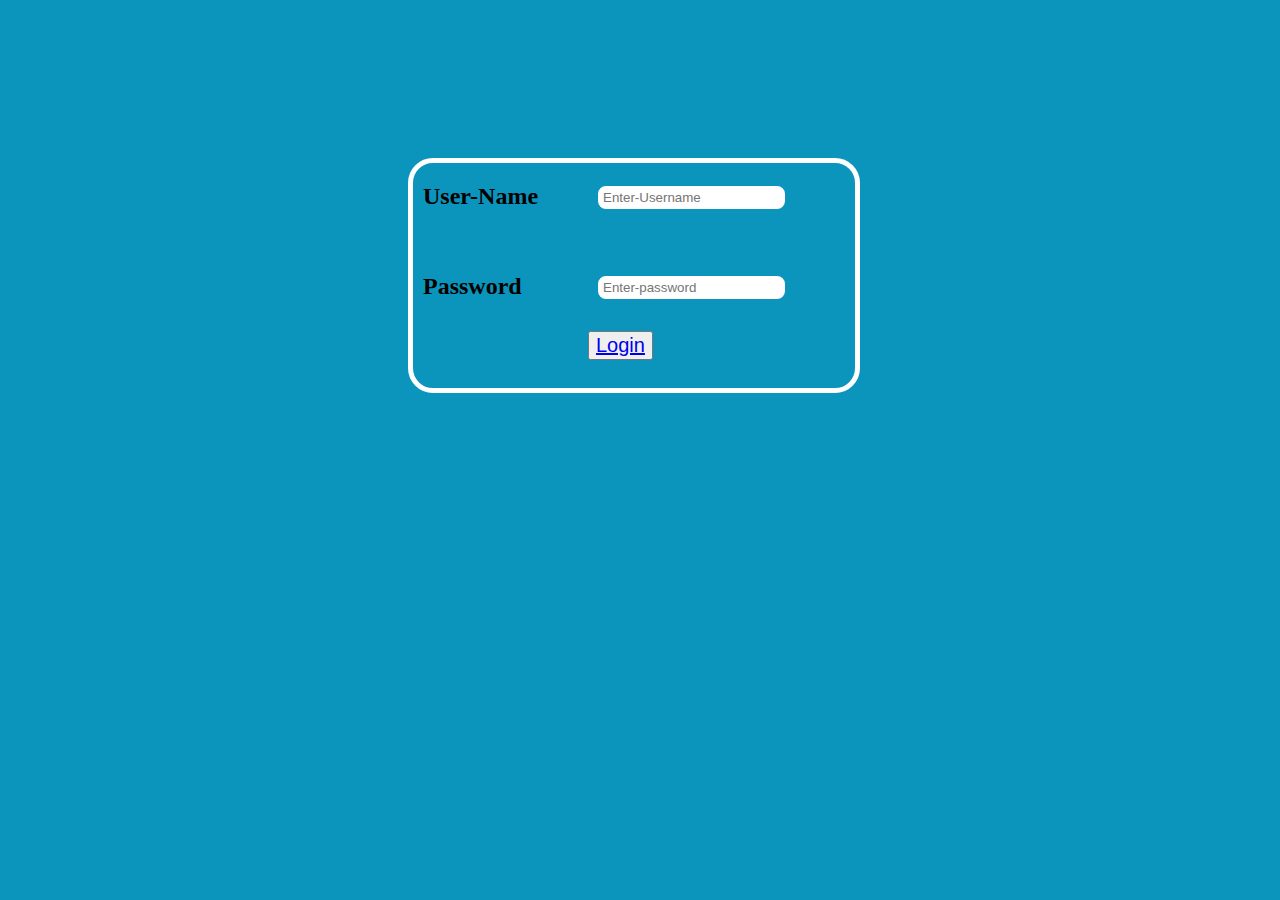
<file: login.html>
<!DOCTYPE html>
<html lang="en">
<head>
	<meta charset="UTF-8">
	<meta name="viewport" content="width=device-width, initial-scale=1.0">
	<title>Document</title>
	<style type="text/css">
		body{
			background-color: #0B94BC;
		}

		#login{
			position: relative;
			top: 150px;
			left: 400px;
			background-color: transparent;
			width: 35%;
			height: 225px;
			border: 5px solid white;
			border-radius: 25px;

		}
		.name{position: relative;
			left: 10px;


		}
		.password{
			position: relative;
			left: 10px;
		}
		.Username{
			position: relative;
			left: 185px;
			top: -44px;
			border: 2px;
			border: solid white;
			border-radius: 8px;
		}
		.newpassword{
			position: relative;
			left: 185px;
			top: -44px;
			border: 2px;
			border: solid white;
			border-radius: 8px;
		}
		.button{
			position: relative;
			left: 175px;
			top: -12px;
			font-size: 20px;



		}

		button:hover  {
			background-color: #317F19;
			   

		}



	</style>
</head>
<body>
	<div id="login">
		<section> <h2 class="name">User-Name</h2>
			<input class="Username" type="text" name="Username" placeholder="Enter-Username">
             
             <div id="password">
				<h2 class="password">Password</h2>
				<input class="newpassword" type="password" name="new_password"  placeholder="Enter-password"><br>
				</div>

				<button class="button"><a href="#">Login</a></button>
			</section>

	</div>
          
				
				

</body>
</html>
</file>
